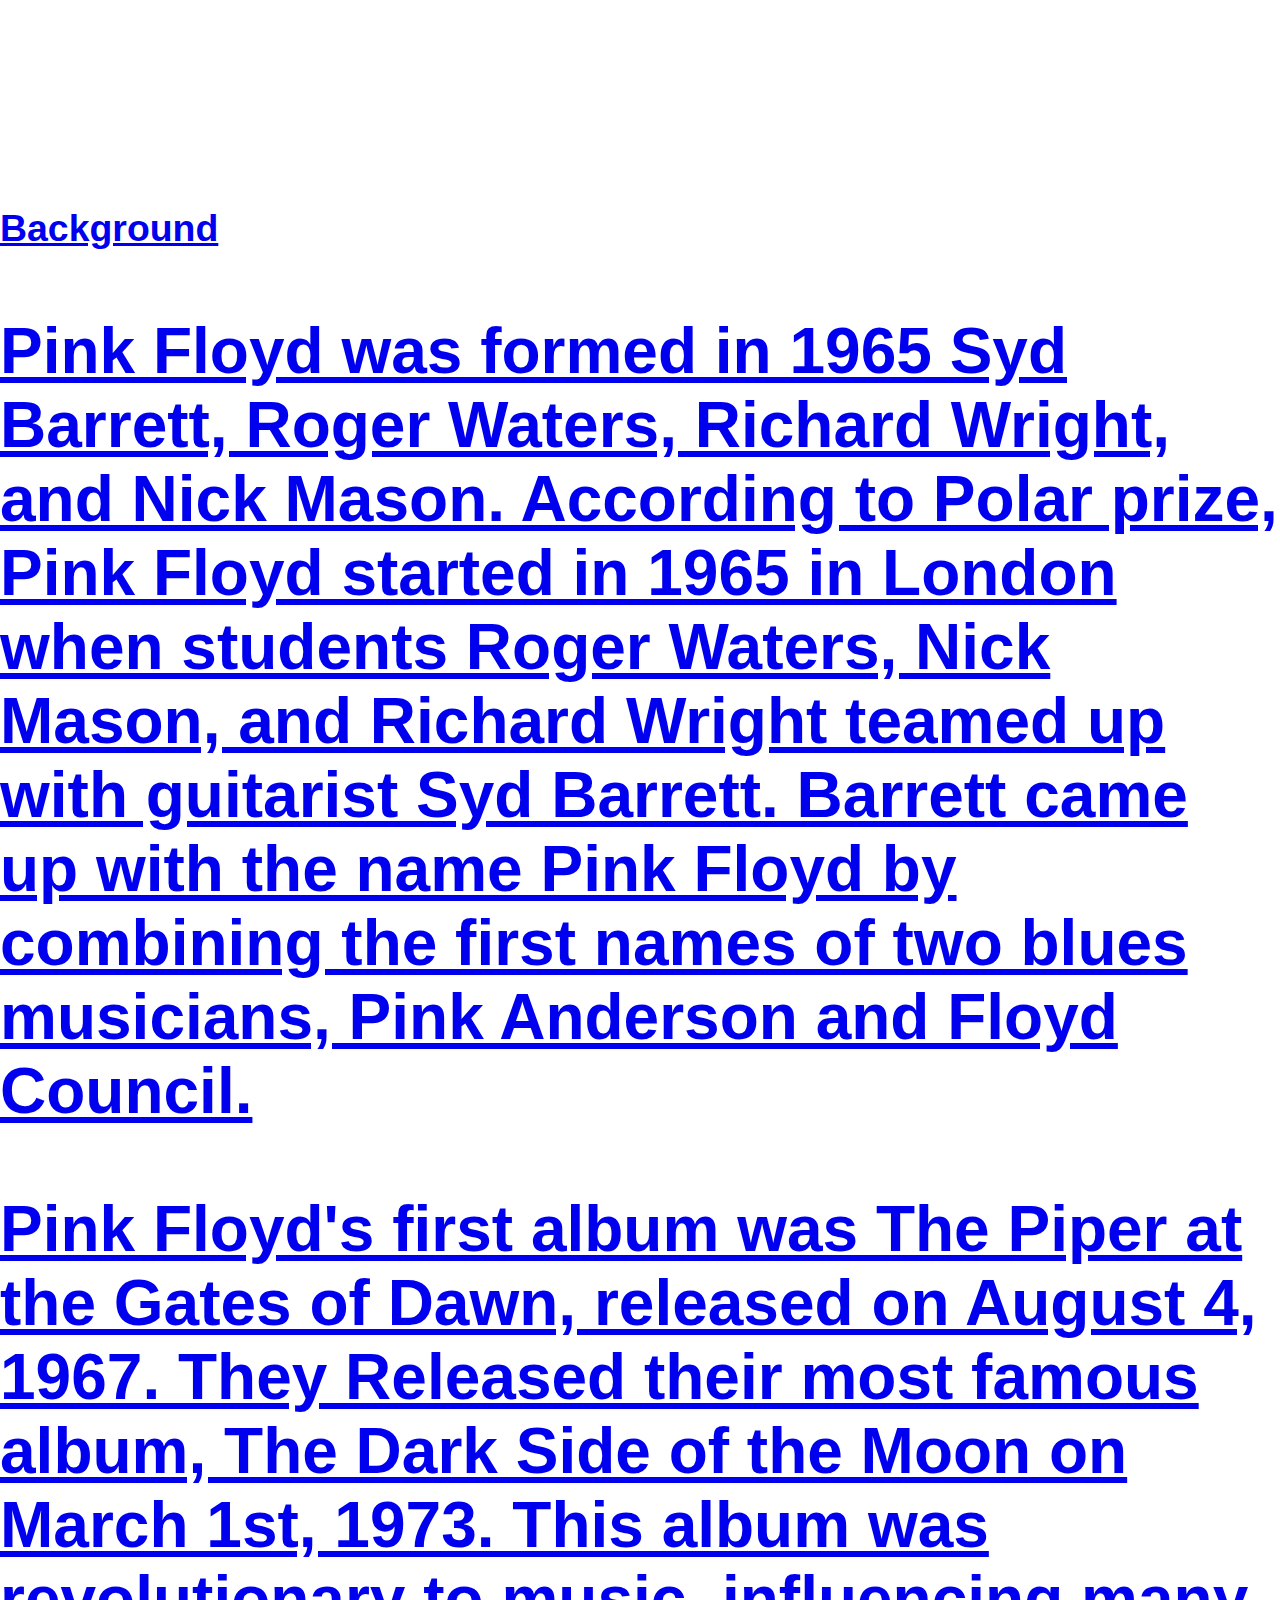
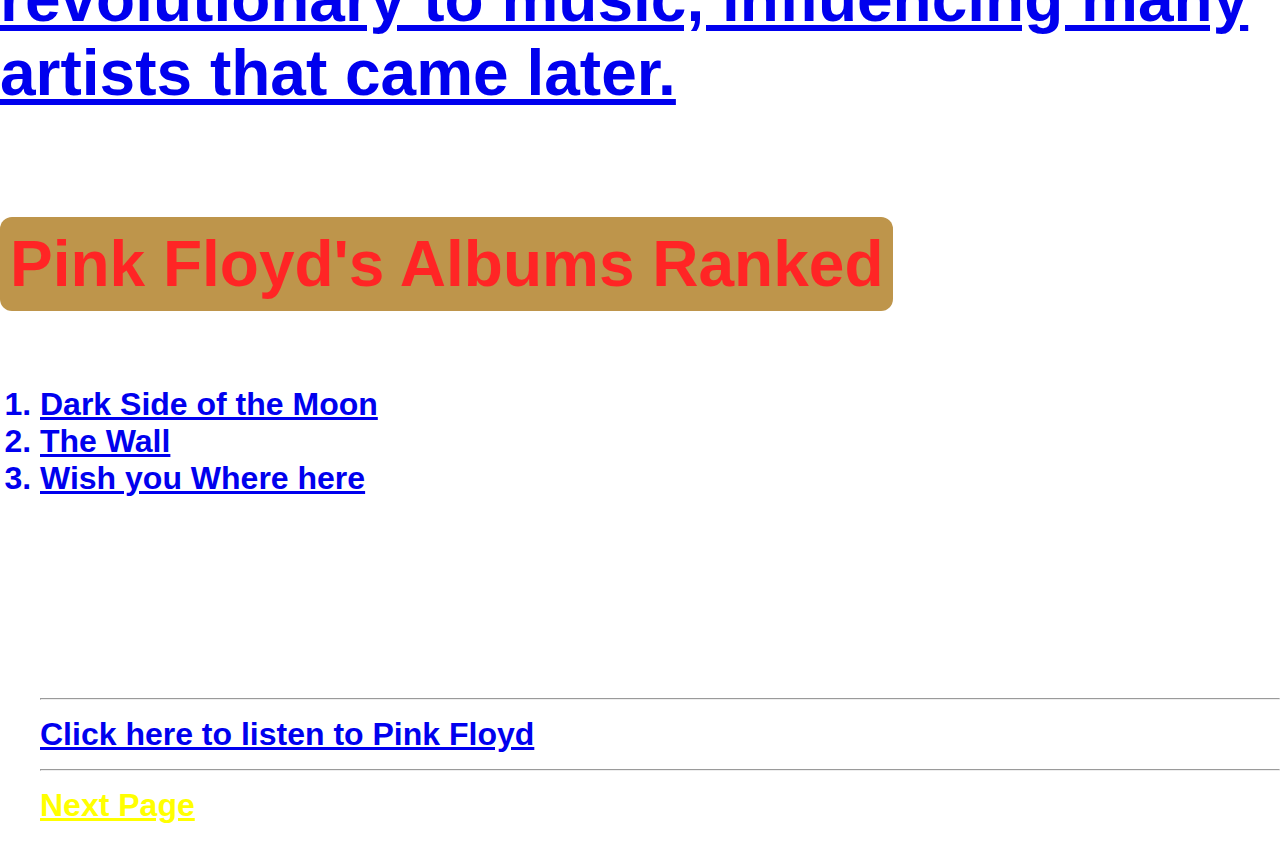
<file: index.html>
<!DOCTYPE html>
    <html lang="en">
    <head>
        <title>
            Pink Floyd
            </title>  
  <link rel="stylesheet" type="text/CSS" href="mystyles.css">
</head>
<h1 style="font-size:75;">
    <thref="mystitle> All about Pink Floyd</title>
    </head>
<body>
    <nav>
        <a href="index.html">
            <a href="Pink Floyd dark side of the moon.html">
                <a href="Thewall.html">
                    <a href="Wish you were here.html">
    </nav>
        <br>
        <br>
        <br>
        <h3>Background</h3>
           <h1 style="font-size:30;"> <p>Pink Floyd was formed in 1965 Syd Barrett, Roger Waters, Richard Wright, and Nick Mason. According to Polar prize, Pink Floyd started in 1965 in London when students Roger Waters, Nick Mason, and Richard Wright teamed up with guitarist Syd Barrett. Barrett came up with the name Pink Floyd by combining the first names of two blues musicians, Pink Anderson and Floyd Council.</p>
        <p>Pink Floyd's first album was The Piper at the Gates of Dawn, released on August 4, 1967. They Released their most famous album, The Dark Side of the Moon on March 1st, 1973. This album was revolutionary to music, influencing many artists that came later.</p>
            <h1 class="Floyd">Pink Floyd's Albums Ranked</h1>
                <ol>
                    <li>Dark Side of the Moon</li>
                    <li>The Wall</li>
                    <li>Wish you Where here</li>
        <br>
        <br>
        <br>
        <br>
        <br>
        <hr>
              <a href="https://www.pinkfloyd.com/"> Click here to listen to Pink Floyd</a>
              <hr>
              <a href="Pink Floyd dark side of the moon .html"class="Pink">Next Page</a>
</body>
</html>
</file>
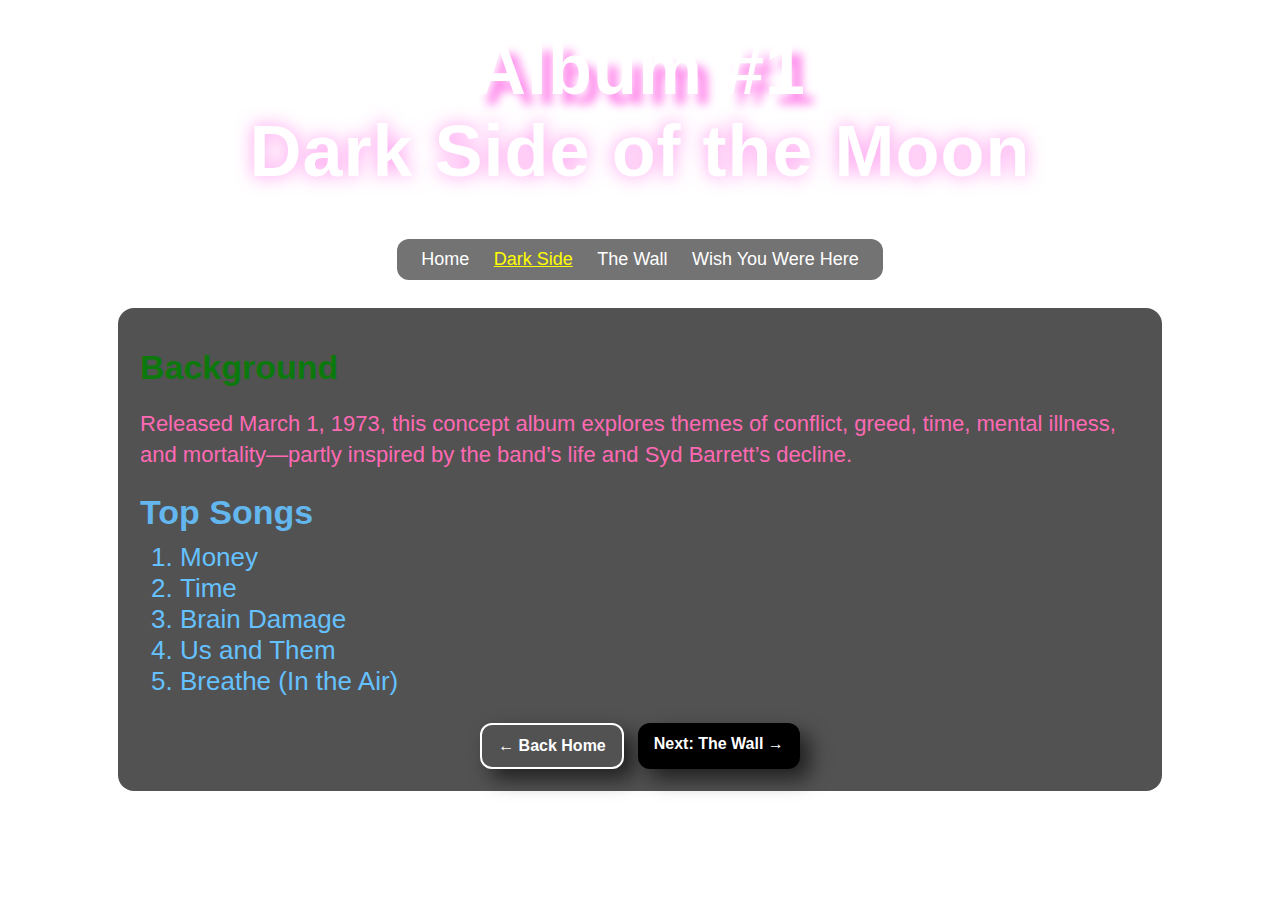
<file: dark-side.html>
<!-- dark-side.html -->
<!DOCTYPE html>
<html lang="en">
<head>
  <meta charset="UTF-8" />
  <meta name="viewport" content="width=device-width, initial-scale=1.0" />
  <title>Dark Side of the Moon - Pink Floyd</title>
  <link rel="stylesheet" href="mystyles.css" />
</head>

<body class="bg-space">
  <header class="hero">
    <h1 class="title">Album #1<br><span class="glow">Dark Side of the Moon</span></h1>
    <p class="subtitle">1973 • Concept album • Iconic sound</p>

    <nav class="nav">
      <a class="nav-link" href="index.html">Home</a>
      <a class="nav-link is-active" href="dark-side.html">Dark Side</a>
      <a class="nav-link" href="the-wall.html">The Wall</a>
      <a class="nav-link" href="wish-you-were-here.html">Wish You Were Here</a>
    </nav>
  </header>

  <main class="card">
    <h2 class="section-title catch">Background</h2>
    <p class="quintin">
      Released March 1, 1973, this concept album explores themes of conflict, greed, time,
      mental illness, and mortality—partly inspired by the band’s life and Syd Barrett’s decline.
    </p>

    <h2 class="section-title songs">Top Songs</h2>
    <ol class="big-list">
      <li>Money</li>
      <li>Time</li>
      <li>Brain Damage</li>
      <li>Us and Them</li>
      <li>Breathe (In the Air)</li>
    </ol>

    <div class="btn-row">
      <a class="btn btn-outline" href="index.html">← Back Home</a>
      <a class="btn" href="the-wall.html">Next: The Wall →</a>
    </div>
  </main>

  <footer class="footer">
    <span>Album Series</span>
  </footer>
</body>
</html>
</file>
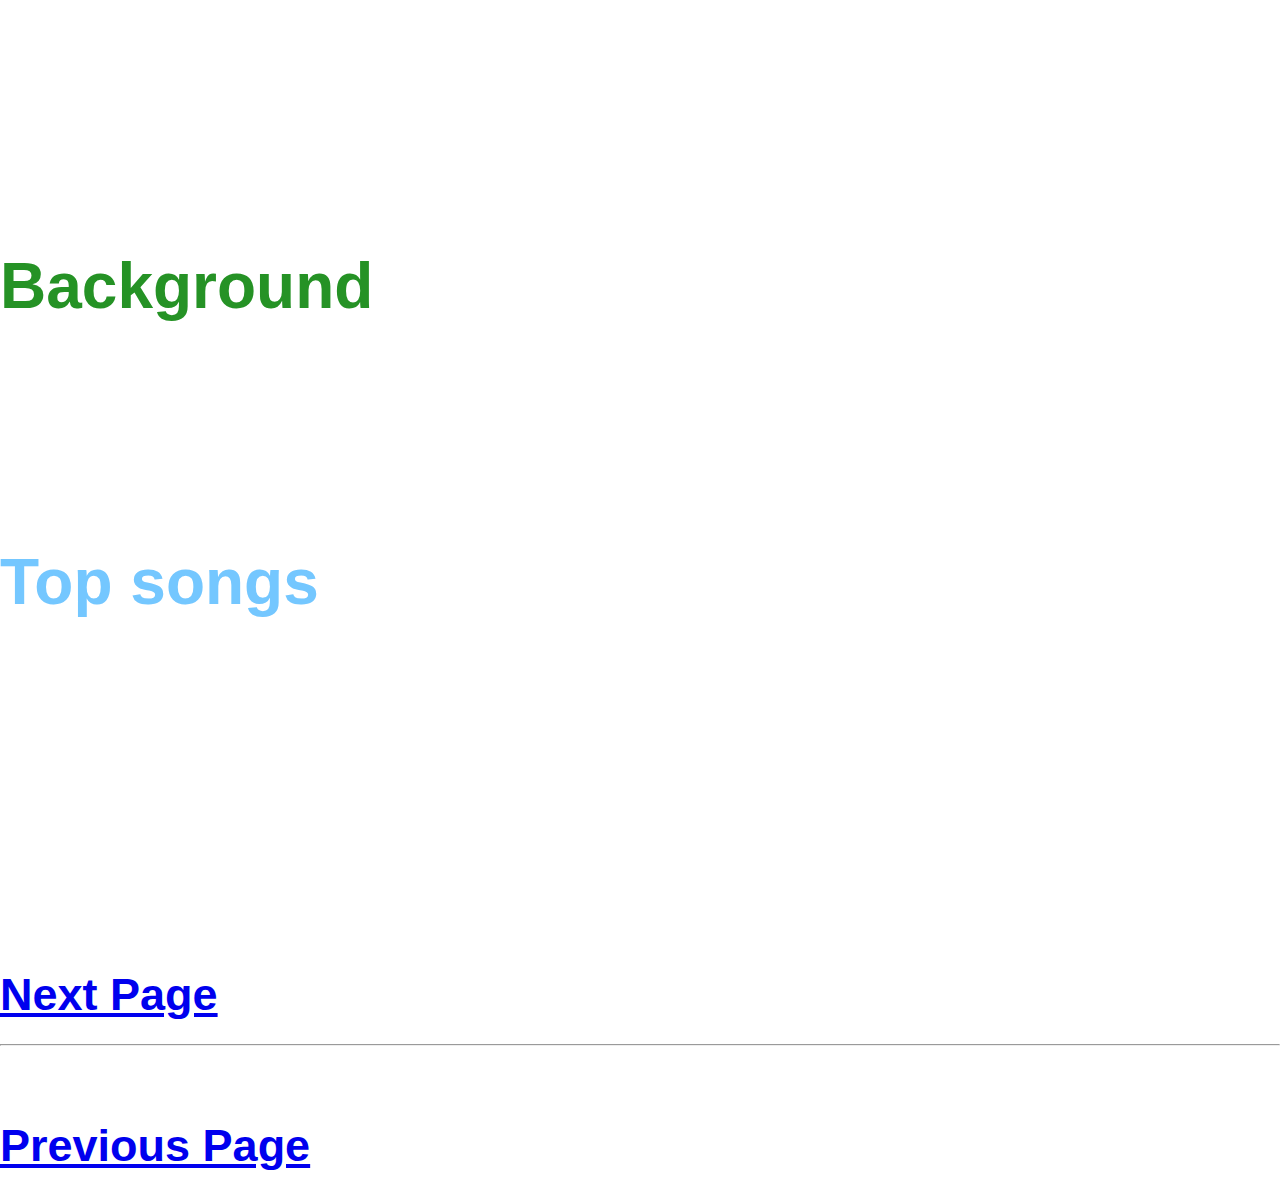
<file: Dingel_JohnTitle.html>
<!DOCTYPE html>
    <html lang="en">
    <head>
        <title>
            Pink Floyd
            </title>  
  <link rel="stylesheet" type="text/CSS" href="mystyles.css">
</head>
<h1 style="font-size:70;">
    <thref="mystitle> Album #1
        <br>
        Dark Side of the Moon
    </title>
    <body>
        <br>
        <br>
        <br>
        <br>
            <h1 class="catch">Background</h1>
       <h1 style="font-size:30px;">     <p>The album was released on March 1st, 1973. According to Firebird magazine, the album is a concept album that explores themes of conflict, greed, time, mental illness, and mortality, largely inspired by the band's lifestyle and the mental deterioration of former member Syd Barrett.</p>
        <h1 class="songs">Top songs</h1>
        <h1 style="font-size:45px;">
        <ol>
                <li>Money</li>
                <li>Time</li>
                <li>Brain Damage</li>
                <li>Us and Them</li>
                <li>Breathe(In the Air)
                </ol>
 <a href="The Wall.html"class="Side">Next Page</a>
 <hr>
 <br>
  <a href="PinkFloyd.html">Previous Page</a>
        </body>
        </html>
</file>
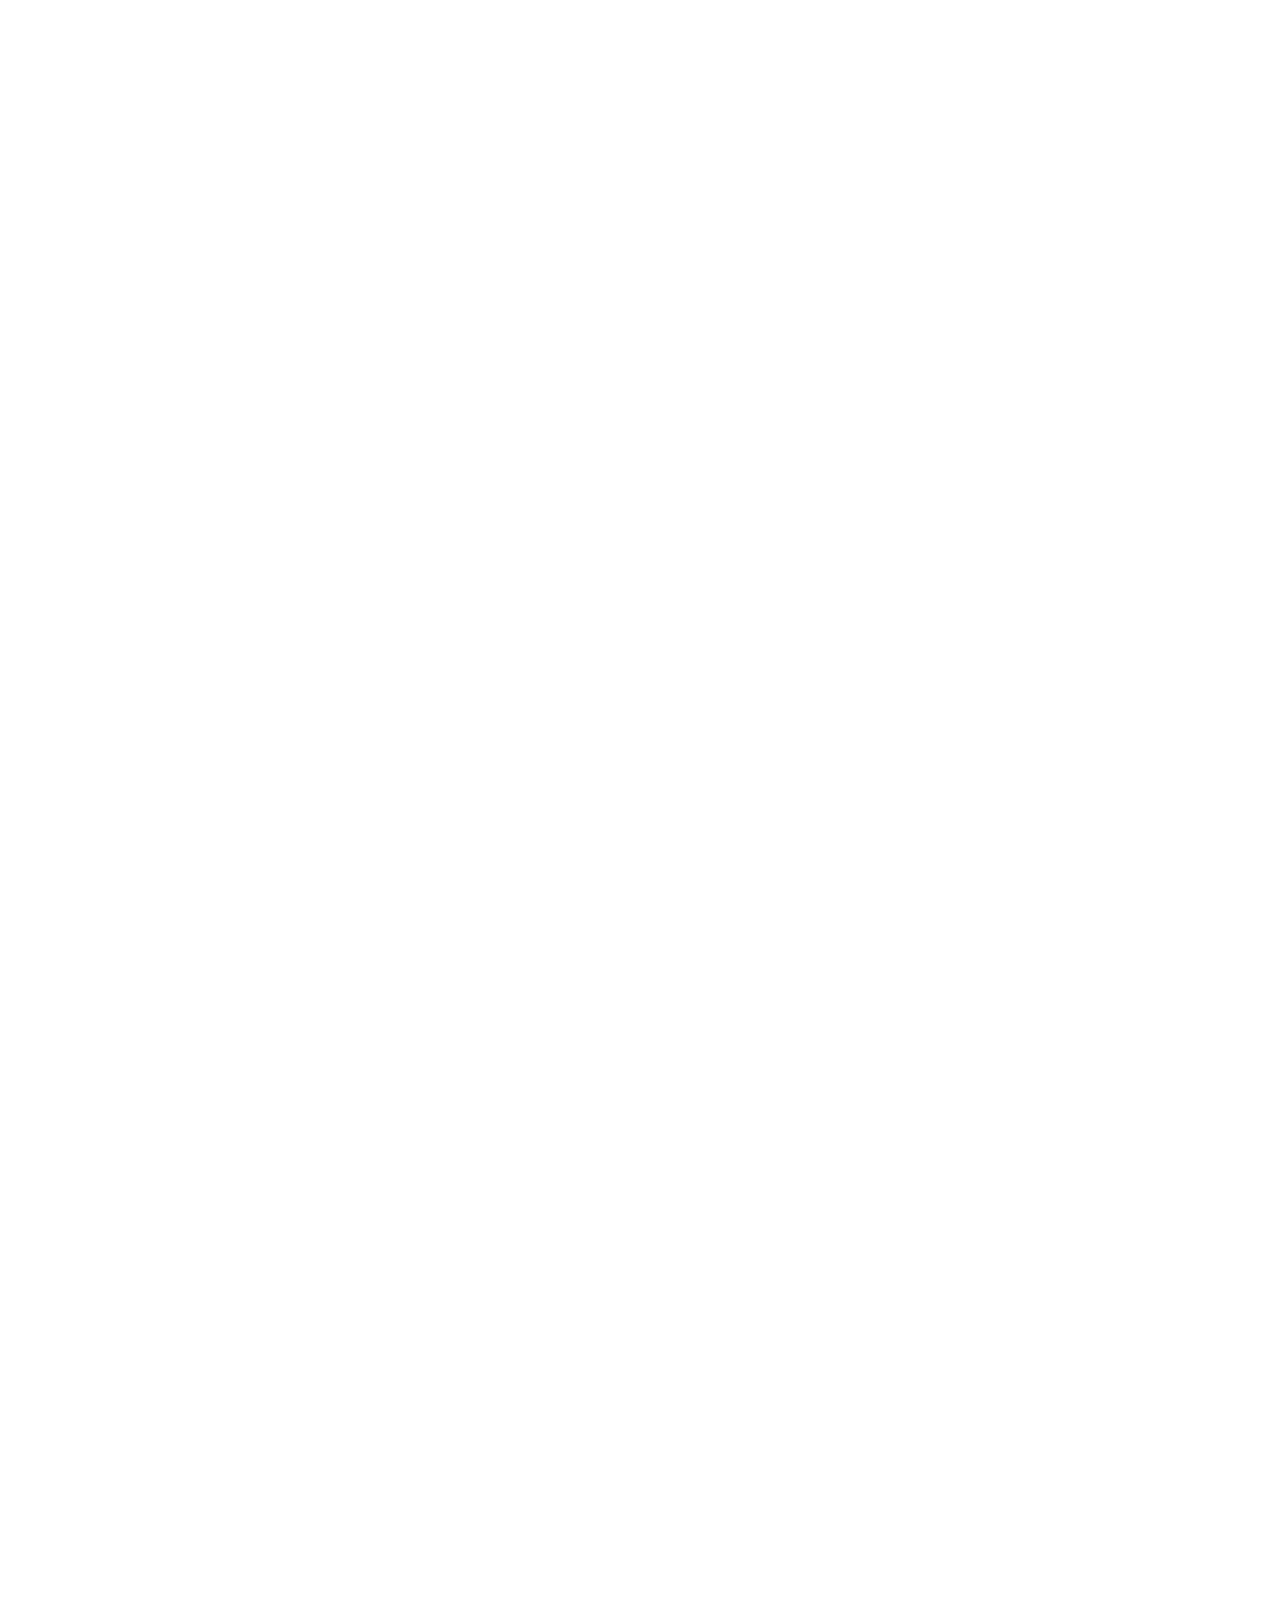
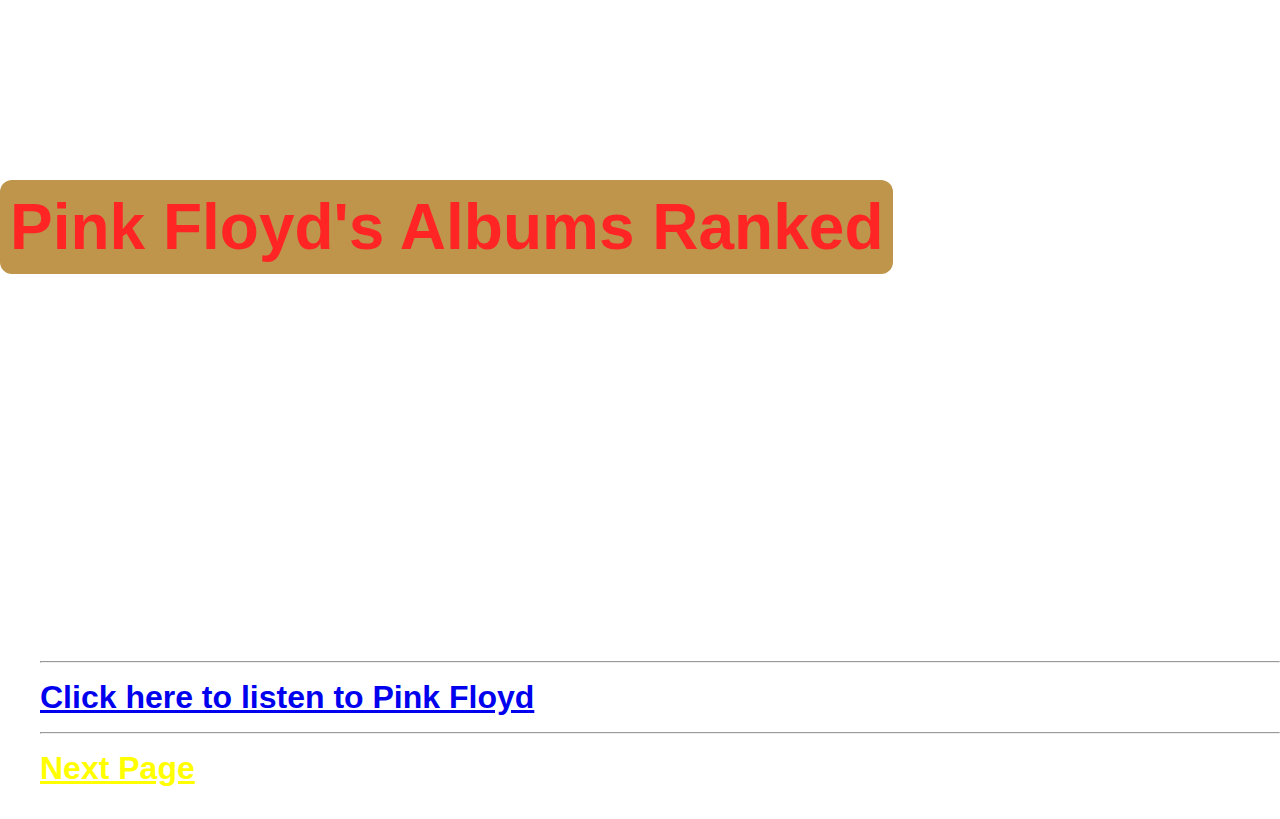
<file: PinkFloyd.html>
<!DOCTYPE html>
    <html lang="en">
    <head>
        <title>
            Pink Floyd
            </title>  
  <link rel="stylesheet" type="text/CSS" href="mystyles.css">
</head>
<h1 style="font-size:75;">
    <thref="mystitle> All about Pink Floyd</title>
    </head>
<body>
        <br>
        <br>
        <br>
        <h3>Background</h3>
           <h1 style="font-size:30;"> <p>Pink Floyd was formed in 1965 Syd Barrett, Roger Waters, Richard Wright, and Nick Mason. According to Polar prize, Pink Floyd started in 1965 in London when students Roger Waters, Nick Mason, and Richard Wright teamed up with guitarist Syd Barrett. Barrett came up with the name Pink Floyd by combining the first names of two blues musicians, Pink Anderson and Floyd Council.</p>
        <p>Pink Floyd's first album was The Piper at the Gates of Dawn, released on August 4, 1967. They Released their most famous album, The Dark Side of the Moon on March 1st, 1973. This album was revolutionary to music, influencing many artists that came later.</p>
            <h1 class="Floyd">Pink Floyd's Albums Ranked</h1>
                <ol>
                    <li>Dark Side of the Moon</li>
                    <li>The Wall</li>
                    <li>Wish you Where here</li>
        <br>
        <br>
        <br>
        <br>
        <br>
        <hr>
              <a href="https://www.pinkfloyd.com/"> Click here to listen to Pink Floyd</a>
              <hr>
              <a href="Pink Floyd dark side of the moon .html"class="Pink">Next Page</a>
</body>
</html>
</file>
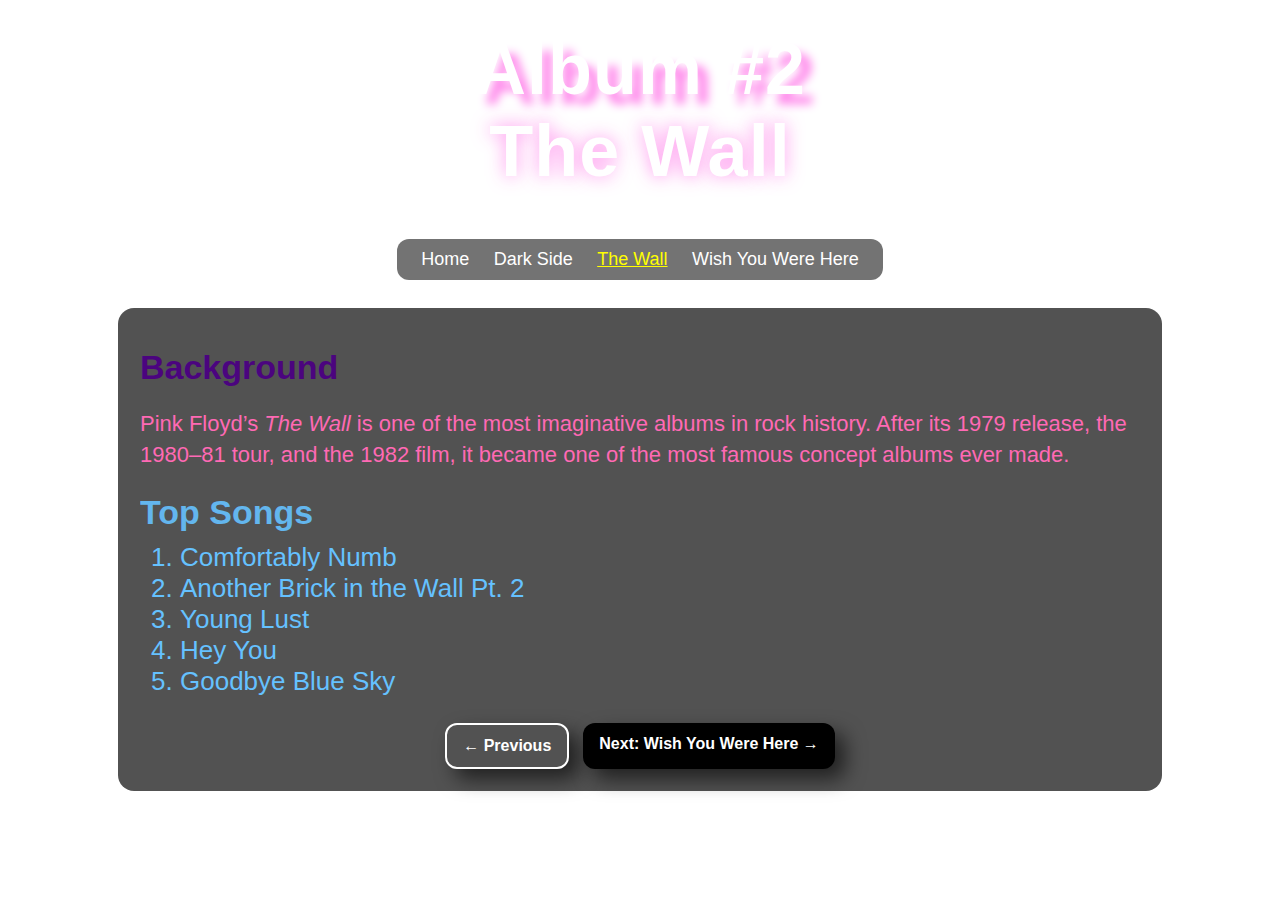
<file: the-wall.html>
<!-- the-wall.html -->
<!DOCTYPE html>
<html lang="en">
<head>
  <meta charset="UTF-8" />
  <meta name="viewport" content="width=device-width, initial-scale=1.0" />
  <title>The Wall - Pink Floyd</title>
  <link rel="stylesheet" href="mystyles.css" />
</head>

<body class="bg-space">
  <header class="hero">
    <h1 class="title">Album #2<br><span class="glow">The Wall</span></h1>
    <p class="subtitle">1979 • Rock opera • Big story</p>

    <nav class="nav">
      <a class="nav-link" href="index.html">Home</a>
      <a class="nav-link" href="dark-side.html">Dark Side</a>
      <a class="nav-link is-active" href="the-wall.html">The Wall</a>
      <a class="nav-link" href="wish-you-were-here.html">Wish You Were Here</a>
    </nav>
  </header>

  <main class="card">
    <h2 class="section-title sockeye">Background</h2>
    <p class="quintin">
      Pink Floyd’s <em>The Wall</em> is one of the most imaginative albums in rock history.
      After its 1979 release, the 1980–81 tour, and the 1982 film, it became one of the most famous
      concept albums ever made.
    </p>

    <h2 class="section-title songs">Top Songs</h2>
    <ol class="big-list">
      <li>Comfortably Numb</li>
      <li>Another Brick in the Wall Pt. 2</li>
      <li>Young Lust</li>
      <li>Hey You</li>
      <li>Goodbye Blue Sky</li>
    </ol>

    <div class="btn-row">
      <a class="btn btn-outline" href="dark-side.html">← Previous</a>
      <a class="btn" href="wish-you-were-here.html">Next: Wish You Were Here →</a>
    </div>
  </main>

  <footer class="footer">
    <span>Album Series</span>
  </footer>
</body>
</html>
</file>
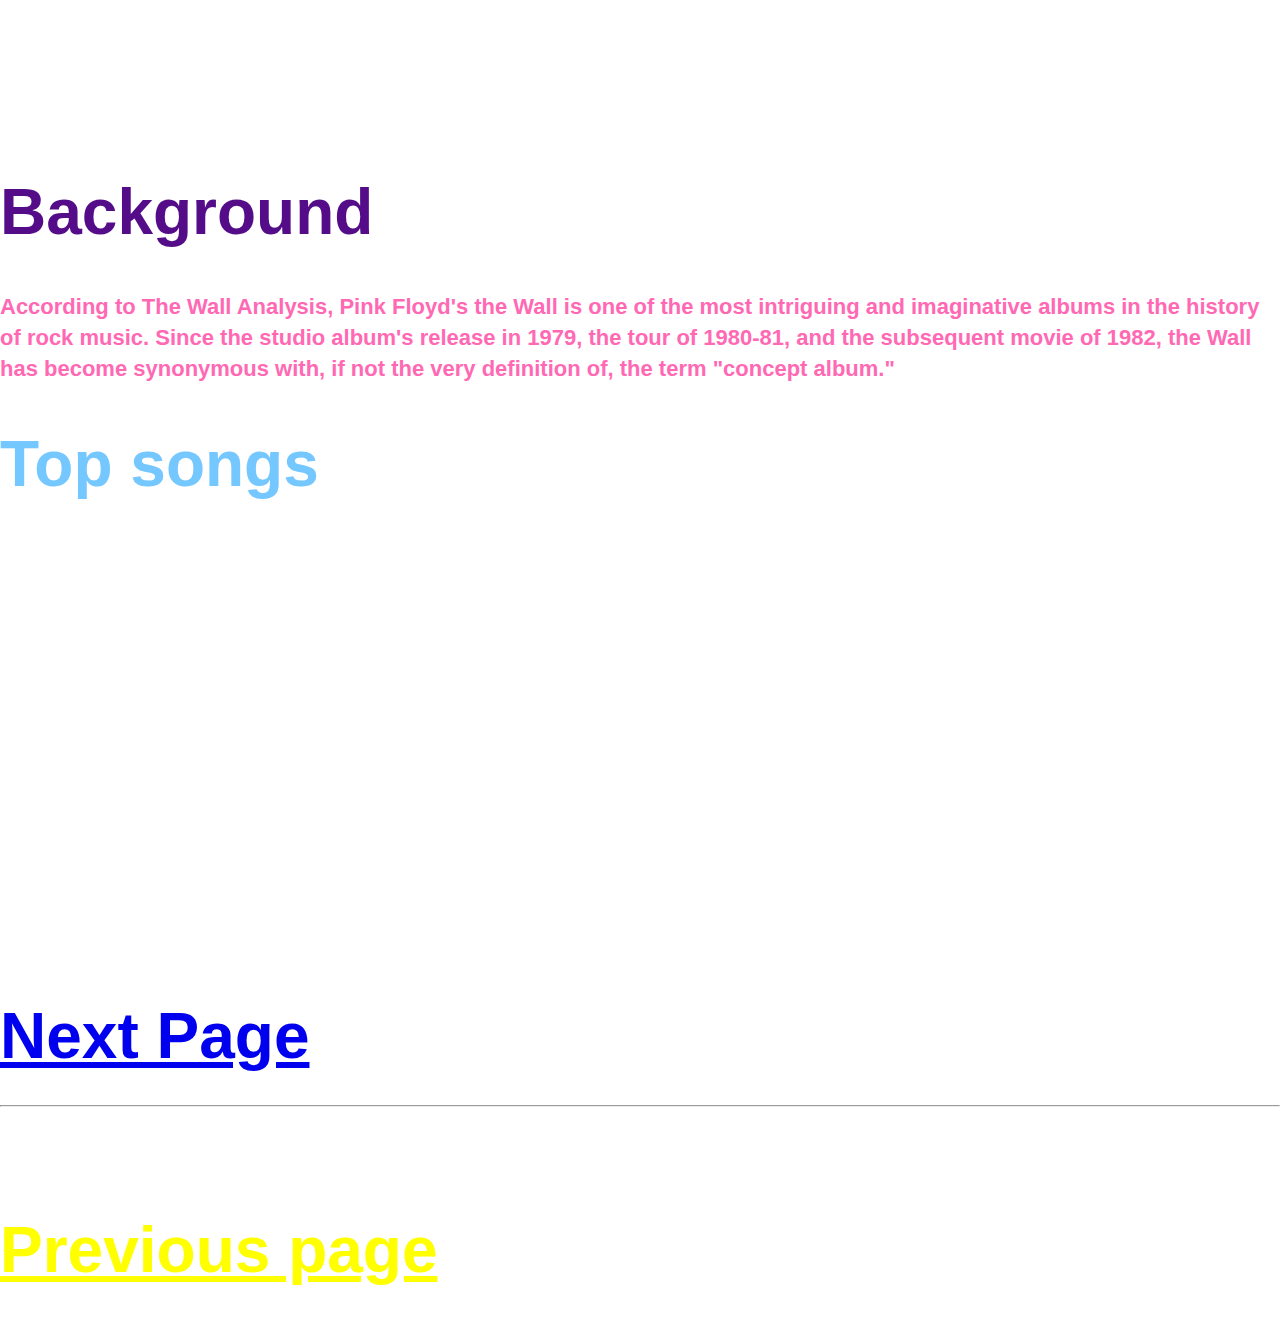
<file: Thewall.html>
<!DOCTYPE html>
    <html lang="en">
    <head>
        <title>
            Pink Floyd
            </title>  
  <link rel="stylesheet" type="text/CSS" href="mystyles.css">
</head>
<h1 style="font-size:100;">
    <thref="mystitle> Album #2
        <br>
        The Wall
    </title>
    <body>
        <br>
        <br>
            <h1 class="sockeye">Background</h1>
       <h1 style="font-size:30px;"> 
           <h1 class="quintin">    <p>According to The Wall Analysis, Pink Floyd's the Wall is one of the most intriguing and imaginative albums in the history of rock music. Since the studio album's release in 1979, the tour of 1980-81, and the subsequent movie of 1982, the Wall has become synonymous with, if not the very definition of, the term "concept album."</p>
        <h1 class="songs">Top songs</h1>
        <h1 style="font-size:45px;">
            <h1 class="ol">
        <ol>
                <li>Comfortably numb</li>
                <li>Another Brick in the wall Pt.2</li>
                <li>Young Lust</li>
                <li>Hey You</li>
                <li>Goodbye blue sky</li>
                </ol>
    <a href="Wish you were here.html">Next Page</a>
 <hr>
 <br>
    <a href="Pink Floyd dark side of the moon .html"class="Pink">Previous page</a>
        </body>
        </html>
</file>
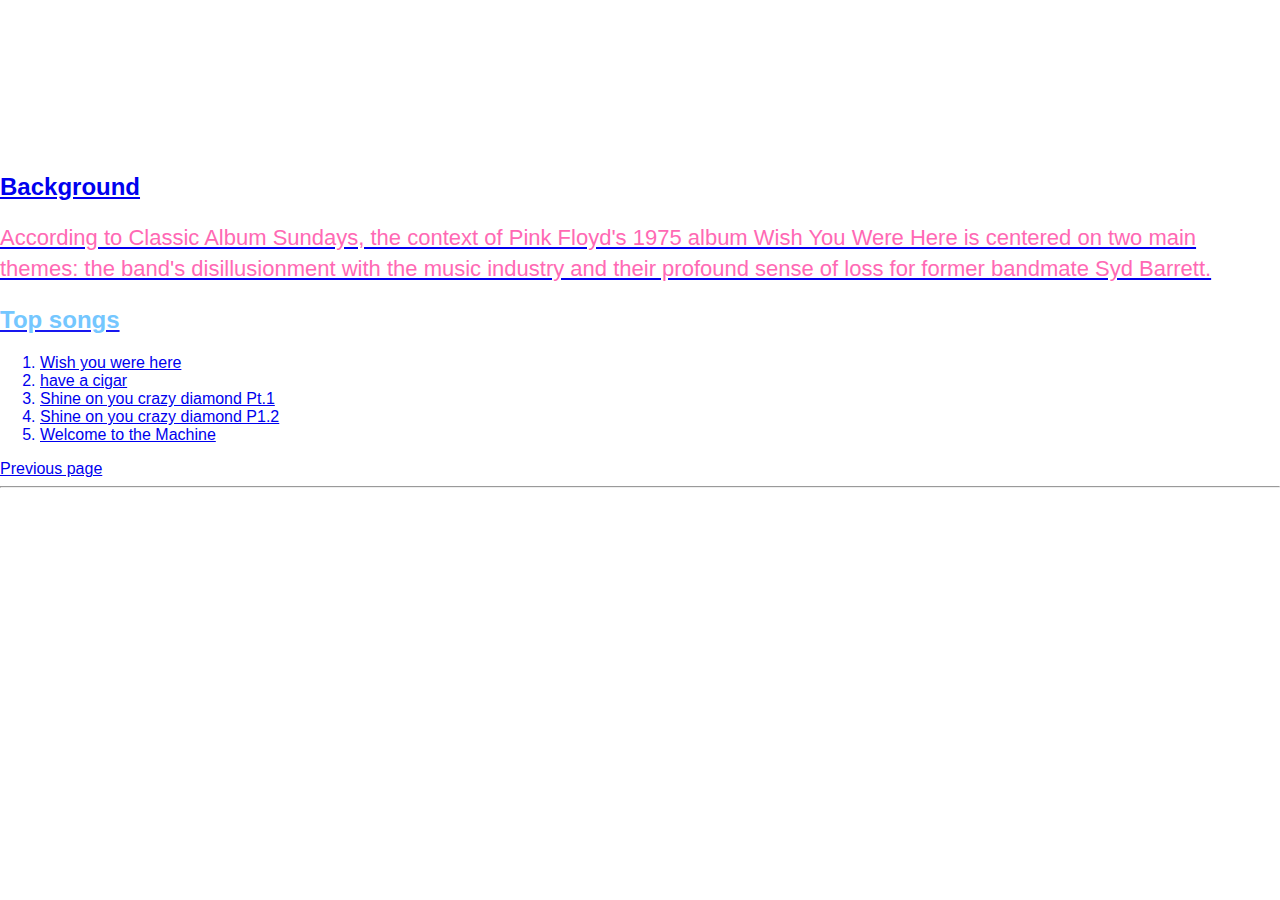
<file: Wish you were here.html>
<!DOCTYPE html>
    <html lang="en">
    <head>
        <meta charset="UTF-8" />
        <meta name="viewport" content="width=device-width, initial-scale=1.0" />
        <title> Pink Floyd </title>  
  <link rel="stylesheet" type="text/CSS" href="mystyles.css">
</head>
        
    <body>
        <h1> Album #3 <br /> Wish You Were Here</h1>
         <nav>
        <a href="index.html">
            <a href="Pink Floyd dark side of the moon .html">
                <a href="The Wall.html">
                    <a href="Wish You were here.html">
    </nav>
        <br>
        <br>
           <h2>Background</h2>
                        
               <p class="quintin">   According to Classic Album Sundays, the context of Pink Floyd's 1975 album Wish You Were Here is centered on two main themes: the band's disillusionment with the music industry and their profound sense of loss for former bandmate Syd Barrett.</p>
        <h2 class="songs">Top songs</h2>
       
            <pl class="ol">
        <ol>
                <li>Wish you were here</li>
                <li>have a cigar</li>
                <li>Shine on you crazy diamond Pt.1</li>
                <li>Shine on you crazy diamond P1.2</li>
                <li>Welcome to the Machine</li>
                </ol>
                
 <a href="The Wall.html">Previous page</a>
 <hr>
 <br>
</body>
</html>
</file>
<file: mystyles.css>
/* mystyles.css */
/* --- Background (keeps his “space/album poster” vibe) --- */
.bg-space {
  background-image: url("https://miro.medium.com/1%2A8FkvzbSdSJ4HNxtuZo5kLg.jpeg");
  background-size: cover;
  background-position: center;
  background-attachment: fixed;
  min-height: 100vh;
}

/* --- Global text + spacing --- */
body {
  margin: 0;
  color: white;
  font-family: Arial, Helvetica, sans-serif;
}

/* Big neon title feel */
.title {
  margin: 0;
  font-size: 72px;
  letter-spacing: 1px;
  text-shadow: 10px 10px 10px rgb(255, 134, 235);
}

.glow {
  text-shadow: 0 0 18px rgba(255, 134, 235, 0.9);
}

.subtitle {
  margin: 8px 0 18px;
  opacity: 0.9;
  font-size: 18px;
}

/* Top “poster” header area */
.hero {
  padding: 28px 18px 10px;
  text-align: center;
}

/* --- Nav (same on every page) --- */
.nav {
  display: inline-block;
  padding: 10px 14px;
  border-radius: 12px;
  background: rgba(0, 0, 0, 0.55);
}

.nav-link {
  color: white;
  text-decoration: none;
  margin: 0 10px;
  font-size: 18px;
}

.nav-link:hover {
  text-decoration: underline;
}

.nav-link.is-active {
  color: yellow;
  text-decoration: underline;
}

/* --- Readable content card (this is what fixes legibility) --- */
.card {
  max-width: 1000px;
  margin: 18px auto 40px;
  padding: 22px;
  border-radius: 16px;
  background: rgba(0, 0, 0, 0.68);
}

/* Section titles (re-using his class names) */
.section-title {
  margin: 18px 0 10px;
  font-size: 34px;
  opacity: 0.9;
}

/* His original “class vibe” colors */
.Floyd {
  color: red;
  padding: 10px;
  background-color: rgb(179, 131, 44);
  border-radius: 12px;
  display: inline-block;
  opacity: 0.85;
}

.Pink { color: yellow; }

.catch { color: green; opacity: 0.85; }

.songs { color: rgb(101, 193, 255); opacity: 0.9; }

.sockeye { color: indigo; opacity: 0.95; }

.quintin {
  color: hotpink;
  font-size: 22px;
  line-height: 1.4;
}

/* Lists: big + “poster” friendly */
.big-list {
  font-size: 26px;
  color: rgb(101, 193, 255);
  margin-top: 10px;
}

/* Buttons (keeps a bold look without weird translateY) */
.btn-row {
  margin-top: 22px;
  display: flex;
  gap: 14px;
  flex-wrap: wrap;
  justify-content: center;
}

.btn {
  display: inline-block;
  padding: 12px 16px;
  border-radius: 12px;
  background: black;
  color: white;
  text-decoration: none;
  font-weight: bold;
  box-shadow: 10px 10px 20px rgba(0, 0, 0, 0.6);
}

.btn:hover {
  opacity: 0.9;
}

.btn-outline {
  background: transparent;
  border: 2px solid white;
}

/* Footer */
.footer {
  text-align: center;
  padding: 18px;
  opacity: 0.85;
  font-size: 14px;
}
</file>
